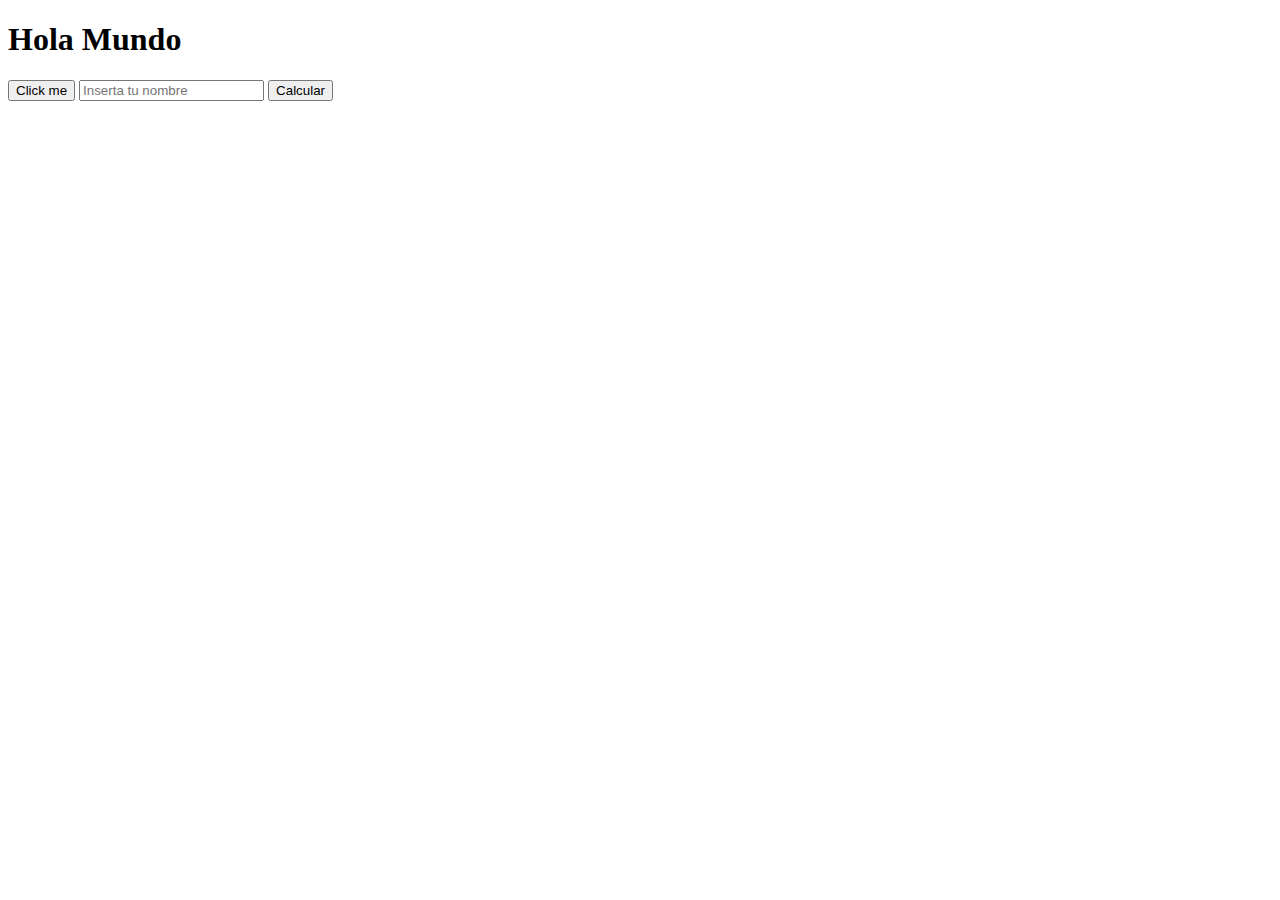
<file: holamundo.html>
<!DOCTYPE html>
<html lang="en"> 
<head>
    <meta charset="UTF-8">
    <meta name="viewport" content="width-device-width, Initial-scale=1.0">
    <title>Hola mundo</title>
</head>
<body>
    <!-- Document Object Model --> 
    <div>
        <h1 id="mytext"> Hola Mundo </h1>
        <button onClick="miFuncion()">Click me</button>
        <input type="text" id="txtNombre" placeholder="Inserta tu nombre">
        <button id="btnCalcular">Calcular</button>
        
    </div>
    <script src="./codigo.js"> </script>
</body>
</html>
</file>
